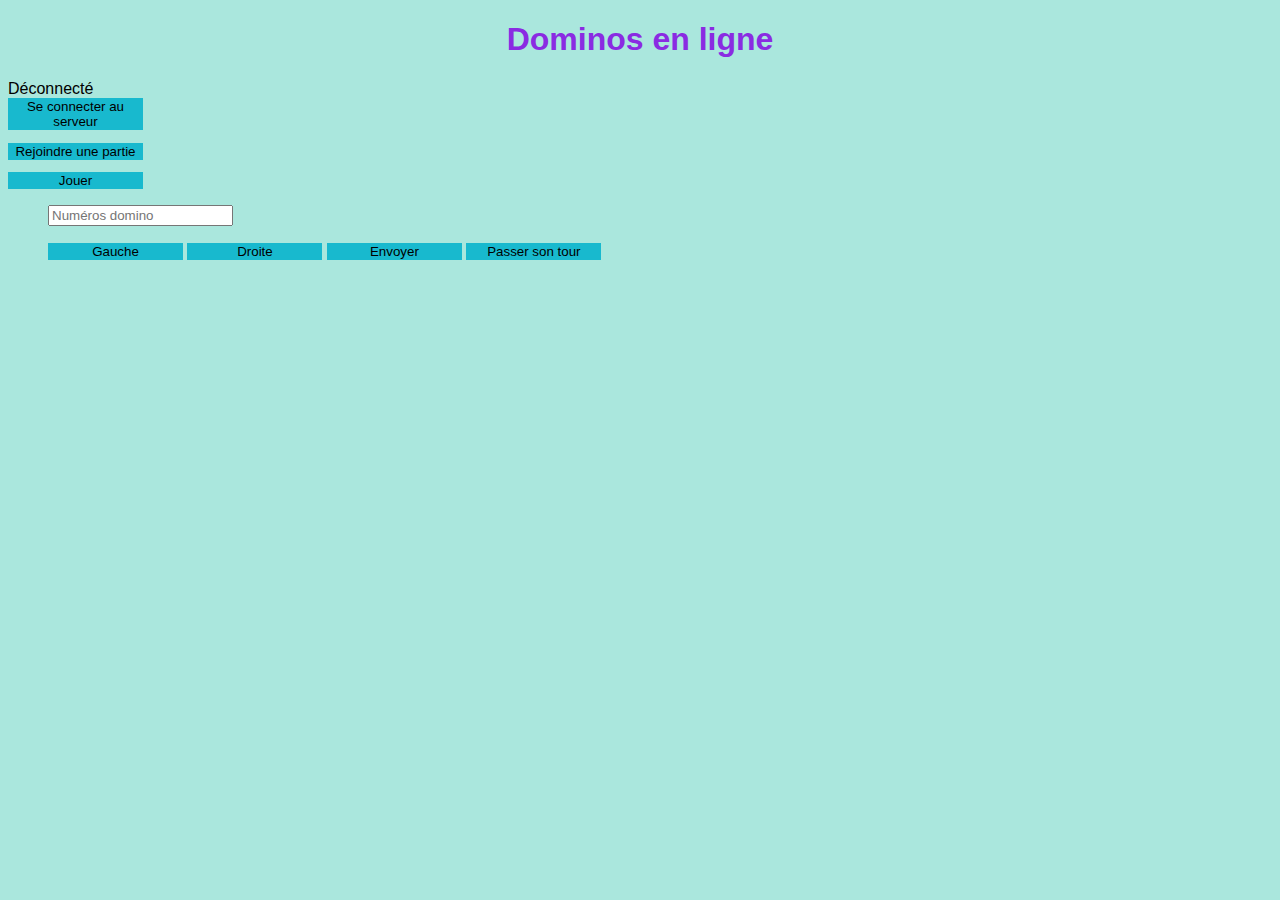
<file: index.html>
<!DOCTYPE html>
<html lang="fr">
<head>
    <link rel="stylesheet" type="text/css" href="./web.css" media="screen">
    <meta charset="UTF-8" />
    <title>Jeu de Dominos - TP WebSocket</title>
</head>
<body>
    <h1>Dominos en ligne</h1>

    <div id="status">Déconnecté</div>

    <button id="connectBtn">Se connecter au serveur</button>
    <button id="joinBtn">Rejoindre une partie</button>
    <button id="playBtn">Jouer</button>
    <ul>
        <li> <input id="domino" placeholder="Numéros domino"/></li>
    </ul>
    <ul>
        <li><button id="sideLBtn">Gauche</button></li>
        <li><button id="sideRBtn">Droite</button></li>
        <li><button id="submitBtn">Envoyer</button>  </li>
        <li><button id="passBtn">Passer son tour</button>  
    </ul>

    <pre id="log"></pre>



    <script src="app.js"></script>
</body>
</html>
</file>
<file: web.css>
/*------------------------------------------------------------------------------
	WEB : page design
------------------------------------------------------------------------------*/



/*==============================
	Layout
==============================*/

/* Body & Wrapper */



body {
	background-color: rgb(170, 231, 221);
}

/*==============================
	Style
==============================*/

/* Set font */
* {
	font-family: 'Ubuntu', 'Arial', 'Helvetica', 'Palatino', sans-serif;
}

/* Body & Wrapper */

h1{
	text-align: center;
	font-weight: bold;
	color: blueviolet;
}


button {
	width: 15vh;
	height: 5vh;
	margin-bottom: 1%;
	display: block;
	block-size: 10%;
	background-color: rgb(24, 185, 206);
	border: none;
}
li{
	display: inline-block;
}









/*==============================
	Classes
==============================*/





/*==============================
	Responsive design
==============================*/

/* Media query : mobile */
@media (max-width: 600px) {


}



/* Media query : tablet */
@media (min-width: 600px) and (max-width: 1200px) {


}



/* Media query : laptop */
@media (min-width: 1200px) {


}
</file>
